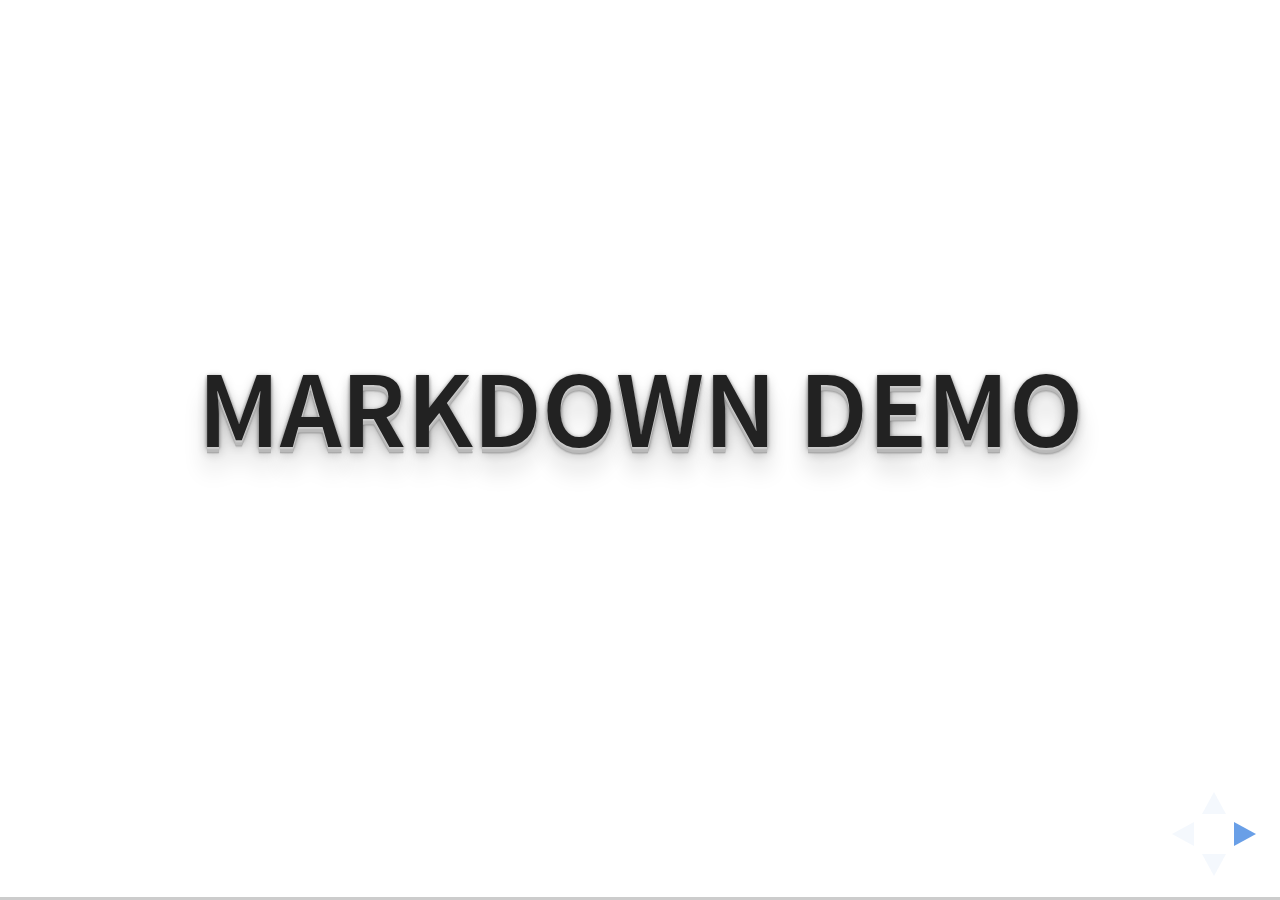
<file: plugin/markdown/example.html>
<!doctype html>
<html lang="en">

	<head>
		<meta charset="utf-8">

		<title>reveal.js - Markdown Demo</title>

		<link rel="stylesheet" href="../../css/reveal.css">
		<link rel="stylesheet" href="../../css/theme/white.css" id="theme">

        <link rel="stylesheet" href="../../lib/css/zenburn.css">
	</head>

	<body>

		<div class="reveal">

			<div class="slides">

                <!-- Use external markdown resource, separate slides by three newlines; vertical slides by two newlines -->
                <section data-markdown="example.md" data-separator="^\n\n\n" data-separator-vertical="^\n\n"></section>

                <!-- Slides are separated by three dashes (quick 'n dirty regular expression) -->
                <section data-markdown data-separator="---">
                    <script type="text/template">
                        ## Demo 1
                        Slide 1
                        ---
                        ## Demo 1
                        Slide 2
                        ---
                        ## Demo 1
                        Slide 3
                    </script>
                </section>

                <!-- Slides are separated by newline + three dashes + newline, vertical slides identical but two dashes -->
                <section data-markdown data-separator="^\n---\n$" data-separator-vertical="^\n--\n$">
                    <script type="text/template">
                        ## Demo 2
                        Slide 1.1

                        --

                        ## Demo 2
                        Slide 1.2

                        ---

                        ## Demo 2
                        Slide 2
                    </script>
                </section>

                <!-- No "extra" slides, since there are no separators defined (so they'll become horizontal rulers) -->
                <section data-markdown>
                    <script type="text/template">
                        A

                        ---

                        B

                        ---

                        C
                    </script>
                </section>

                <!-- Slide attributes -->
                <section data-markdown>
                    <script type="text/template">
                        <!-- .slide: data-background="#000000" -->
                        ## Slide attributes
                    </script>
                </section>

                <!-- Element attributes -->
                <section data-markdown>
                    <script type="text/template">
                        ## Element attributes
                        - Item 1 <!-- .element: class="fragment" data-fragment-index="2" -->
                        - Item 2 <!-- .element: class="fragment" data-fragment-index="1" -->
                    </script>
                </section>

                <!-- Code -->
                <section data-markdown>
                    <script type="text/template">
                        ```php
                        public function foo()
                        {
                            $foo = array(
                                'bar' => 'bar'
                            )
                        }
                        ```
                    </script>
                </section>

            </div>
		</div>

		<script src="../../lib/js/head.min.js"></script>
		<script src="../../js/reveal.js"></script>

		<script>

			Reveal.initialize({
				controls: true,
				progress: true,
				history: true,
				center: true,

				// Optional libraries used to extend on reveal.js
				dependencies: [
					{ src: '../../lib/js/classList.js', condition: function() { return !document.body.classList; } },
					{ src: 'marked.js', condition: function() { return !!document.querySelector( '[data-markdown]' ); } },
                    { src: 'markdown.js', condition: function() { return !!document.querySelector( '[data-markdown]' ); } },
                    { src: '../highlight/highlight.js', async: true, callback: function() { hljs.initHighlightingOnLoad(); } },
					{ src: '../notes/notes.js' }
				]
			});

		</script>

	</body>
</html>
</file>
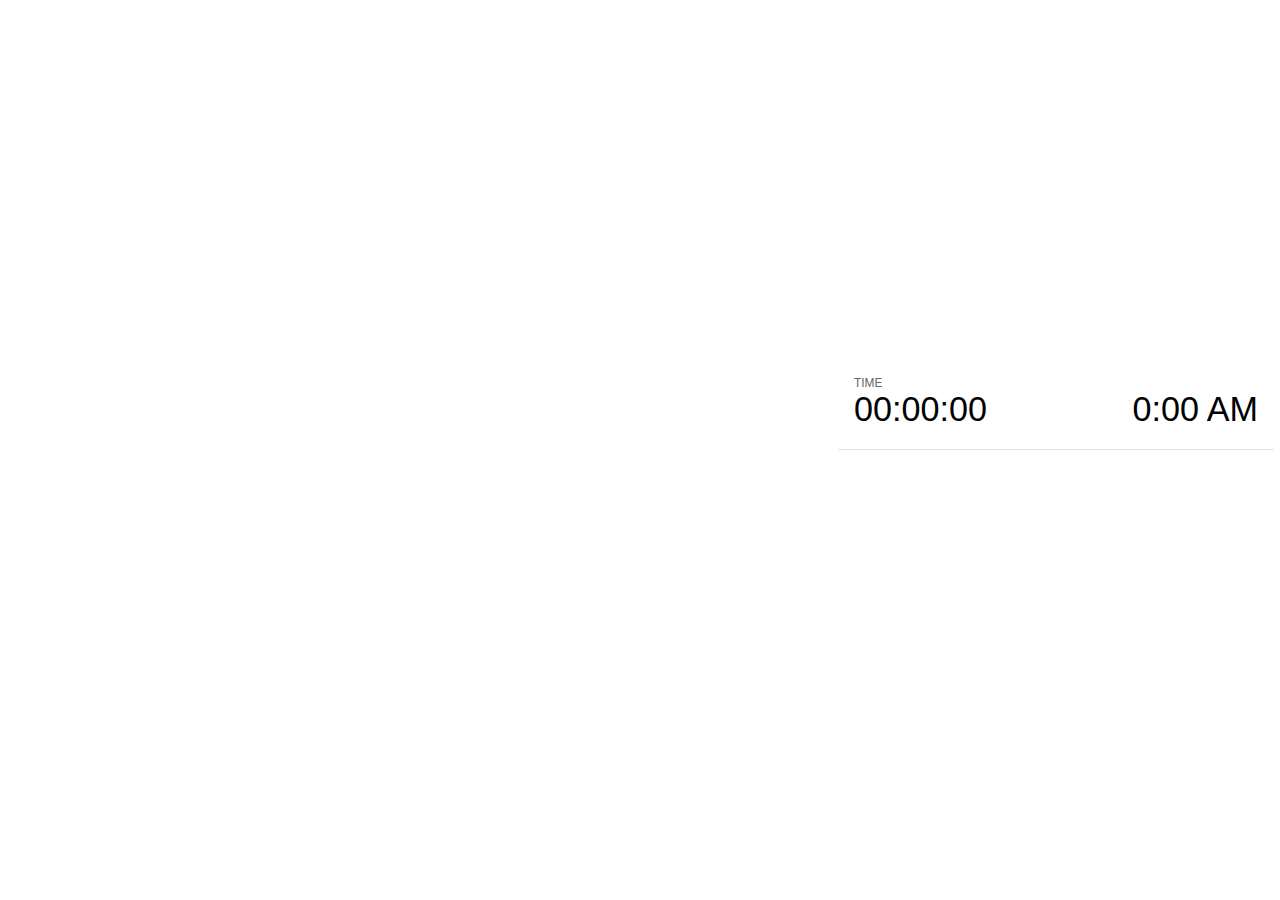
<file: plugin/notes/notes.html>
<!doctype html>
<html lang="en">
	<head>
		<meta charset="utf-8">

		<title>reveal.js - Slide Notes</title>

		<style>
			body {
				font-family: Helvetica;
			}

			#current-slide,
			#upcoming-slide,
			#speaker-controls {
				padding: 6px;
				box-sizing: border-box;
				-moz-box-sizing: border-box;
			}

			#current-slide iframe,
			#upcoming-slide iframe {
				width: 100%;
				height: 100%;
				border: 1px solid #ddd;
			}

			#current-slide .label,
			#upcoming-slide .label {
				position: absolute;
				top: 10px;
				left: 10px;
				font-weight: bold;
				font-size: 14px;
				z-index: 2;
				color: rgba( 255, 255, 255, 0.9 );
			}

			#current-slide {
				position: absolute;
				width: 65%;
				height: 100%;
				top: 0;
				left: 0;
				padding-right: 0;
			}

			#upcoming-slide {
				position: absolute;
				width: 35%;
				height: 40%;
				right: 0;
				top: 0;
			}

			#speaker-controls {
				position: absolute;
				top: 40%;
				right: 0;
				width: 35%;
				height: 60%;
				overflow: auto;

				font-size: 18px;
			}

				.speaker-controls-time.hidden,
				.speaker-controls-notes.hidden {
					display: none;
				}

				.speaker-controls-time .label,
				.speaker-controls-notes .label {
					text-transform: uppercase;
					font-weight: normal;
					font-size: 0.66em;
					color: #666;
					margin: 0;
				}

				.speaker-controls-time {
					border-bottom: 1px solid rgba( 200, 200, 200, 0.5 );
					margin-bottom: 10px;
					padding: 10px 16px;
					padding-bottom: 20px;
					cursor: pointer;
				}

				.speaker-controls-time .reset-button {
					opacity: 0;
					float: right;
					color: #666;
					text-decoration: none;
				}
				.speaker-controls-time:hover .reset-button {
					opacity: 1;
				}

				.speaker-controls-time .timer,
				.speaker-controls-time .clock {
					width: 50%;
					font-size: 1.9em;
				}

				.speaker-controls-time .timer {
					float: left;
				}

				.speaker-controls-time .clock {
					float: right;
					text-align: right;
				}

				.speaker-controls-time span.mute {
					color: #bbb;
				}

				.speaker-controls-notes {
					padding: 10px 16px;
				}

				.speaker-controls-notes .value {
					margin-top: 5px;
					line-height: 1.4;
					font-size: 1.2em;
				}

			.clear {
				clear: both;
			}

			@media screen and (max-width: 1080px) {
				#speaker-controls {
					font-size: 16px;
				}
			}

			@media screen and (max-width: 900px) {
				#speaker-controls {
					font-size: 14px;
				}
			}

			@media screen and (max-width: 800px) {
				#speaker-controls {
					font-size: 12px;
				}
			}

		</style>
	</head>

	<body>

		<div id="current-slide"></div>
		<div id="upcoming-slide"><span class="label">UPCOMING:</span></div>
		<div id="speaker-controls">
			<div class="speaker-controls-time">
				<h4 class="label">Time <span class="reset-button">Click to Reset</span></h4>
				<div class="clock">
					<span class="clock-value">0:00 AM</span>
				</div>
				<div class="timer">
					<span class="hours-value">00</span><span class="minutes-value">:00</span><span class="seconds-value">:00</span>
				</div>
				<div class="clear"></div>
			</div>

			<div class="speaker-controls-notes hidden">
				<h4 class="label">Notes</h4>
				<div class="value"></div>
			</div>
		</div>

		<script src="../../plugin/markdown/marked.js"></script>
		<script>

			(function() {

				var notes,
					notesValue,
					currentState,
					currentSlide,
					upcomingSlide,
					connected = false;

				window.addEventListener( 'message', function( event ) {

					var data = JSON.parse( event.data );

					// The overview mode is only useful to the reveal.js instance
					// where navigation occurs so we don't sync it
					if( data.state ) delete data.state.overview;

					// Messages sent by the notes plugin inside of the main window
					if( data && data.namespace === 'reveal-notes' ) {
						if( data.type === 'connect' ) {
							handleConnectMessage( data );
						}
						else if( data.type === 'state' ) {
							handleStateMessage( data );
						}
					}
					// Messages sent by the reveal.js inside of the current slide preview
					else if( data && data.namespace === 'reveal' ) {
						if( /ready/.test( data.eventName ) ) {
							// Send a message back to notify that the handshake is complete
							window.opener.postMessage( JSON.stringify({ namespace: 'reveal-notes', type: 'connected'} ), '*' );
						}
						else if( /slidechanged|fragmentshown|fragmenthidden|paused|resumed/.test( data.eventName ) && currentState !== JSON.stringify( data.state ) ) {

							window.opener.postMessage( JSON.stringify({ method: 'setState', args: [ data.state ]} ), '*' );

						}
					}

				} );

				/**
				 * Called when the main window is trying to establish a
				 * connection.
				 */
				function handleConnectMessage( data ) {

					if( connected === false ) {
						connected = true;

						setupIframes( data );
						setupKeyboard();
						setupNotes();
						setupTimer();
					}

				}

				/**
				 * Called when the main window sends an updated state.
				 */
				function handleStateMessage( data ) {

					// Store the most recently set state to avoid circular loops
					// applying the same state
					currentState = JSON.stringify( data.state );

					// No need for updating the notes in case of fragment changes
					if ( data.notes ) {
						notes.classList.remove( 'hidden' );
						notesValue.style.whiteSpace = data.whitespace;
						if( data.markdown ) {
							notesValue.innerHTML = marked( data.notes );
						}
						else {
							notesValue.innerHTML = data.notes;
						}
					}
					else {
						notes.classList.add( 'hidden' );
					}

					// Update the note slides
					currentSlide.contentWindow.postMessage( JSON.stringify({ method: 'setState', args: [ data.state ] }), '*' );
					upcomingSlide.contentWindow.postMessage( JSON.stringify({ method: 'setState', args: [ data.state ] }), '*' );
					upcomingSlide.contentWindow.postMessage( JSON.stringify({ method: 'next' }), '*' );

				}

				// Limit to max one state update per X ms
				handleStateMessage = debounce( handleStateMessage, 200 );

				/**
				 * Forward keyboard events to the current slide window.
				 * This enables keyboard events to work even if focus
				 * isn't set on the current slide iframe.
				 */
				function setupKeyboard() {

					document.addEventListener( 'keydown', function( event ) {
						currentSlide.contentWindow.postMessage( JSON.stringify({ method: 'triggerKey', args: [ event.keyCode ] }), '*' );
					} );

				}

				/**
				 * Creates the preview iframes.
				 */
				function setupIframes( data ) {

					var params = [
						'receiver',
						'progress=false',
						'history=false',
						'transition=none',
						'autoSlide=0',
						'backgroundTransition=none'
					].join( '&' );

					var urlSeparator = /\?/.test(data.url) ? '&' : '?';
					var hash = '#/' + data.state.indexh + '/' + data.state.indexv;
					var currentURL = data.url + urlSeparator + params + '&postMessageEvents=true' + hash;
					var upcomingURL = data.url + urlSeparator + params + '&controls=false' + hash;

					currentSlide = document.createElement( 'iframe' );
					currentSlide.setAttribute( 'width', 1280 );
					currentSlide.setAttribute( 'height', 1024 );
					currentSlide.setAttribute( 'src', currentURL );
					document.querySelector( '#current-slide' ).appendChild( currentSlide );

					upcomingSlide = document.createElement( 'iframe' );
					upcomingSlide.setAttribute( 'width', 640 );
					upcomingSlide.setAttribute( 'height', 512 );
					upcomingSlide.setAttribute( 'src', upcomingURL );
					document.querySelector( '#upcoming-slide' ).appendChild( upcomingSlide );

				}

				/**
				 * Setup the notes UI.
				 */
				function setupNotes() {

					notes = document.querySelector( '.speaker-controls-notes' );
					notesValue = document.querySelector( '.speaker-controls-notes .value' );

				}

				/**
				 * Create the timer and clock and start updating them
				 * at an interval.
				 */
				function setupTimer() {

					var start = new Date(),
						timeEl = document.querySelector( '.speaker-controls-time' ),
						clockEl = timeEl.querySelector( '.clock-value' ),
						hoursEl = timeEl.querySelector( '.hours-value' ),
						minutesEl = timeEl.querySelector( '.minutes-value' ),
						secondsEl = timeEl.querySelector( '.seconds-value' );

					function _updateTimer() {

						var diff, hours, minutes, seconds,
							now = new Date();

						diff = now.getTime() - start.getTime();
						hours = Math.floor( diff / ( 1000 * 60 * 60 ) );
						minutes = Math.floor( ( diff / ( 1000 * 60 ) ) % 60 );
						seconds = Math.floor( ( diff / 1000 ) % 60 );

						clockEl.innerHTML = now.toLocaleTimeString( 'en-US', { hour12: true, hour: '2-digit', minute:'2-digit' } );
						hoursEl.innerHTML = zeroPadInteger( hours );
						hoursEl.className = hours > 0 ? '' : 'mute';
						minutesEl.innerHTML = ':' + zeroPadInteger( minutes );
						minutesEl.className = minutes > 0 ? '' : 'mute';
						secondsEl.innerHTML = ':' + zeroPadInteger( seconds );

					}

					// Update once directly
					_updateTimer();

					// Then update every second
					setInterval( _updateTimer, 1000 );

					timeEl.addEventListener( 'click', function() {
						start = new Date();
						_updateTimer();
						return false;
					} );

				}

				function zeroPadInteger( num ) {

					var str = '00' + parseInt( num );
					return str.substring( str.length - 2 );

				}

				/**
				 * Limits the frequency at which a function can be called.
				 */
				function debounce( fn, ms ) {

					var lastTime = 0,
						timeout;

					return function() {

						var args = arguments;
						var context = this;

						clearTimeout( timeout );

						var timeSinceLastCall = Date.now() - lastTime;
						if( timeSinceLastCall > ms ) {
							fn.apply( context, args );
							lastTime = Date.now();
						}
						else {
							timeout = setTimeout( function() {
								fn.apply( context, args );
								lastTime = Date.now();
							}, ms - timeSinceLastCall );
						}

					}

				}

			})();

		</script>
	</body>
</html>
</file>
<file: css/theme/white.css>
/**
 * White theme for reveal.js. This is the opposite of the 'black' theme.
 *
 * By Hakim El Hattab, http://hakim.se
 */
@import url(../../lib/font/source-sans-pro/source-sans-pro.css);
section.has-dark-background, section.has-dark-background h1, section.has-dark-background h2, section.has-dark-background h3, section.has-dark-background h4, section.has-dark-background h5, section.has-dark-background h6 {
  color: #fff; }

/*********************************************
 * GLOBAL STYLES
 *********************************************/
body {
  background: #fff;
  background-color: #fff; }

.reveal {
  font-family: "Source Sans Pro", Helvetica, sans-serif;
  font-size: 38px;
  font-weight: normal;
  color: #222; }

::selection {
  color: #fff;
  background: #98bdef;
  text-shadow: none; }

.reveal .slides > section,
.reveal .slides > section > section {
  line-height: 1.3;
  font-weight: inherit;
   }

/*********************************************
 * HEADERS
 *********************************************/
.reveal h1,
.reveal h2,
.reveal h3,
.reveal h4,
.reveal h5,
.reveal h6 {
  margin: 0 0 20px 0;
  color: #222;
  font-family: "Source Sans Pro", Helvetica, sans-serif;
  font-weight: 600;
  line-height: 1.2;
  letter-spacing: normal;
  text-transform: uppercase;
  text-shadow: none;
  word-wrap: break-word; }

.reveal h1 {
  font-size: 2.5em; }

.reveal h2 {
  font-size: 1.6em; }

.reveal h3 {
  font-size: 1.3em; }

.reveal h4 {
  font-size: 1em; }

.reveal h1 {
  text-shadow: 0 1px 0 #ccc, 0 2px 0 #c9c9c9, 0 3px 0 #bbb, 0 4px 0 #b9b9b9, 0 5px 0 #aaa, 0 6px 1px rgba(0, 0, 0, 0.1), 0 0 5px rgba(0, 0, 0, 0.1), 0 1px 3px rgba(0, 0, 0, 0.3), 0 3px 5px rgba(0, 0, 0, 0.2), 0 5px 10px rgba(0, 0, 0, 0.25), 0 20px 20px rgba(0, 0, 0, 0.15); }
/*********************************************
 * OTHER
 *********************************************/
.reveal p {
  margin: 20px 0;
  line-height: 1.3; }

/* Ensure certain elements are never larger than the slide itself */
.reveal img,
.reveal video,
.reveal iframe {
  max-width: 85%;
  max-height: 85%; 
}

.reveal strong,
.reveal b {
  font-weight: bold; }

.reveal em {
  font-style: italic; }

.reveal ol,
.reveal dl,
.reveal ul {
  display: inline-block;
  text-align: left;
  margin: 0 0 0 1em; }

.reveal ol {
  list-style-type: decimal; }

.reveal ul {
  list-style-type: disc; }

.reveal ul ul {
  list-style-type: square; }

.reveal ul ul ul {
  list-style-type: circle; }

.reveal ul ul,
.reveal ul ol,
.reveal ol ol,
.reveal ol ul {
  display: block;
  margin-left: 40px; }

.reveal dt {
  font-weight: bold; }

.reveal dd {
  margin-left: 40px; }

.reveal q,
.reveal blockquote {
  quotes: none; }

.reveal blockquote {
  display: block;
  position: relative;
  width: 70%;
  margin: 20px auto;
  padding: 5px;
  font-style: italic;
  background: rgba(255, 255, 255, 0.05);
  box-shadow: 0px 0px 2px rgba(0, 0, 0, 0.2); }

.reveal blockquote p:first-child,
.reveal blockquote p:last-child {
  display: inline-block; }

.reveal q {
  font-style: italic; }

.reveal pre {
  display: block;
  position: relative;
  width: 90%;
  margin: 20px auto;
  text-align: left;
  font-size: 0.55em;
  font-family: monospace;
  line-height: 1.2em;
  word-wrap: break-word;
  box-shadow: 0px 0px 6px rgba(0, 0, 0, 0.3); }

.reveal code {
  font-family: monospace; }

.reveal pre code {
  display: block;
  padding: 5px;
  overflow: auto;
  max-height: 400px;
  word-wrap: normal; }

.reveal table {
  margin: auto;
  border-collapse: collapse;
  border-spacing: 0; }

.reveal table th {
  font-weight: bold; }

.reveal table th,
.reveal table td {
  text-align: left;
  padding: 0.2em 0.5em 0.2em 0.5em;
  border-bottom: 1px solid; }

.reveal table th[align="center"],
.reveal table td[align="center"] {
  text-align: center; }

.reveal table th[align="right"],
.reveal table td[align="right"] {
  text-align: right; }

.reveal table tbody tr:last-child th,
.reveal table tbody tr:last-child td {
  border-bottom: none; }

.reveal sup {
  vertical-align: super; }

.reveal sub {
  vertical-align: sub; }

.reveal small {
  display: inline-block;
  font-size: 0.6em;
  line-height: 1.2em;
  vertical-align: top; }

.reveal small * {
  vertical-align: top; }

/*********************************************
 * LINKS
 *********************************************/
.reveal a {
  color: #2a76dd;
  text-decoration: none;
  -webkit-transition: color .15s ease;
  -moz-transition: color .15s ease;
  transition: color .15s ease; }

.reveal a:hover {
  color: #6ca0e8;
  text-shadow: none;
  border: none; }

.reveal .roll span:after {
  color: #fff;
  background: #1a53a1; }

/*********************************************
 * IMAGES
 *********************************************/
.reveal section img {
  margin: 15px 0px;
  background: rgba(255, 255, 255, 0.12);
  border: 0px solid #222;
  box-shadow: 0 0 0px rgba(0, 0, 0, 0.15); }

.reveal section img.plain {
  border: 0;
  box-shadow: none; }

.reveal a img {
  -webkit-transition: all .15s linear;
  -moz-transition: all .15s linear;
  transition: all .15s linear; }

.reveal a:hover img {
  background: rgba(255, 255, 255, 0.2);
  border-color: #2a76dd;
  box-shadow: 0 0 20px rgba(0, 0, 0, 0.55); }

/*********************************************
 * NAVIGATION CONTROLS
 *********************************************/
.reveal .controls .navigate-left,
.reveal .controls .navigate-left.enabled {
  border-right-color: #2a76dd; }

.reveal .controls .navigate-right,
.reveal .controls .navigate-right.enabled {
  border-left-color: #2a76dd; }

.reveal .controls .navigate-up,
.reveal .controls .navigate-up.enabled {
  border-bottom-color: #2a76dd; }

.reveal .controls .navigate-down,
.reveal .controls .navigate-down.enabled {
  border-top-color: #2a76dd; }

.reveal .controls .navigate-left.enabled:hover {
  border-right-color: #6ca0e8; }

.reveal .controls .navigate-right.enabled:hover {
  border-left-color: #6ca0e8; }

.reveal .controls .navigate-up.enabled:hover {
  border-bottom-color: #6ca0e8; }

.reveal .controls .navigate-down.enabled:hover {
  border-top-color: #6ca0e8; }

/*********************************************
 * PROGRESS BAR
 *********************************************/
.reveal .progress {
  background: rgba(0, 0, 0, 0.2); }

.reveal .progress span {
  background: #2a76dd;
  -webkit-transition: width 800ms cubic-bezier(0.26, 0.86, 0.44, 0.985);
  -moz-transition: width 800ms cubic-bezier(0.26, 0.86, 0.44, 0.985);
  transition: width 800ms cubic-bezier(0.26, 0.86, 0.44, 0.985); }
</file>
<file: lib/css/zenburn.css>
/*

Zenburn style from voldmar.ru (c) Vladimir Epifanov <voldmar@voldmar.ru>
based on dark.css by Ivan Sagalaev

*/

.hljs {
  display: block;
  overflow-x: auto;
  padding: 0.5em;
  background: #3f3f3f;
  color: #dcdcdc;
}

.hljs-keyword,
.hljs-selector-tag,
.hljs-tag {
  color: #e3ceab;
}

.hljs-template-tag {
  color: #dcdcdc;
}

.hljs-number {
  color: #8cd0d3;
}

.hljs-variable,
.hljs-template-variable,
.hljs-attribute {
  color: #efdcbc;
}

.hljs-literal {
  color: #efefaf;
}

.hljs-subst {
  color: #8f8f8f;
}

.hljs-title,
.hljs-name,
.hljs-selector-id,
.hljs-selector-class,
.hljs-section,
.hljs-type {
  color: #efef8f;
}

.hljs-symbol,
.hljs-bullet,
.hljs-link {
  color: #dca3a3;
}

.hljs-deletion,
.hljs-string,
.hljs-built_in,
.hljs-builtin-name {
  color: #cc9393;
}

.hljs-addition,
.hljs-comment,
.hljs-quote,
.hljs-meta {
  color: #7f9f7f;
}


.hljs-emphasis {
  font-style: italic;
}

.hljs-strong {
  font-weight: bold;
}
</file>
